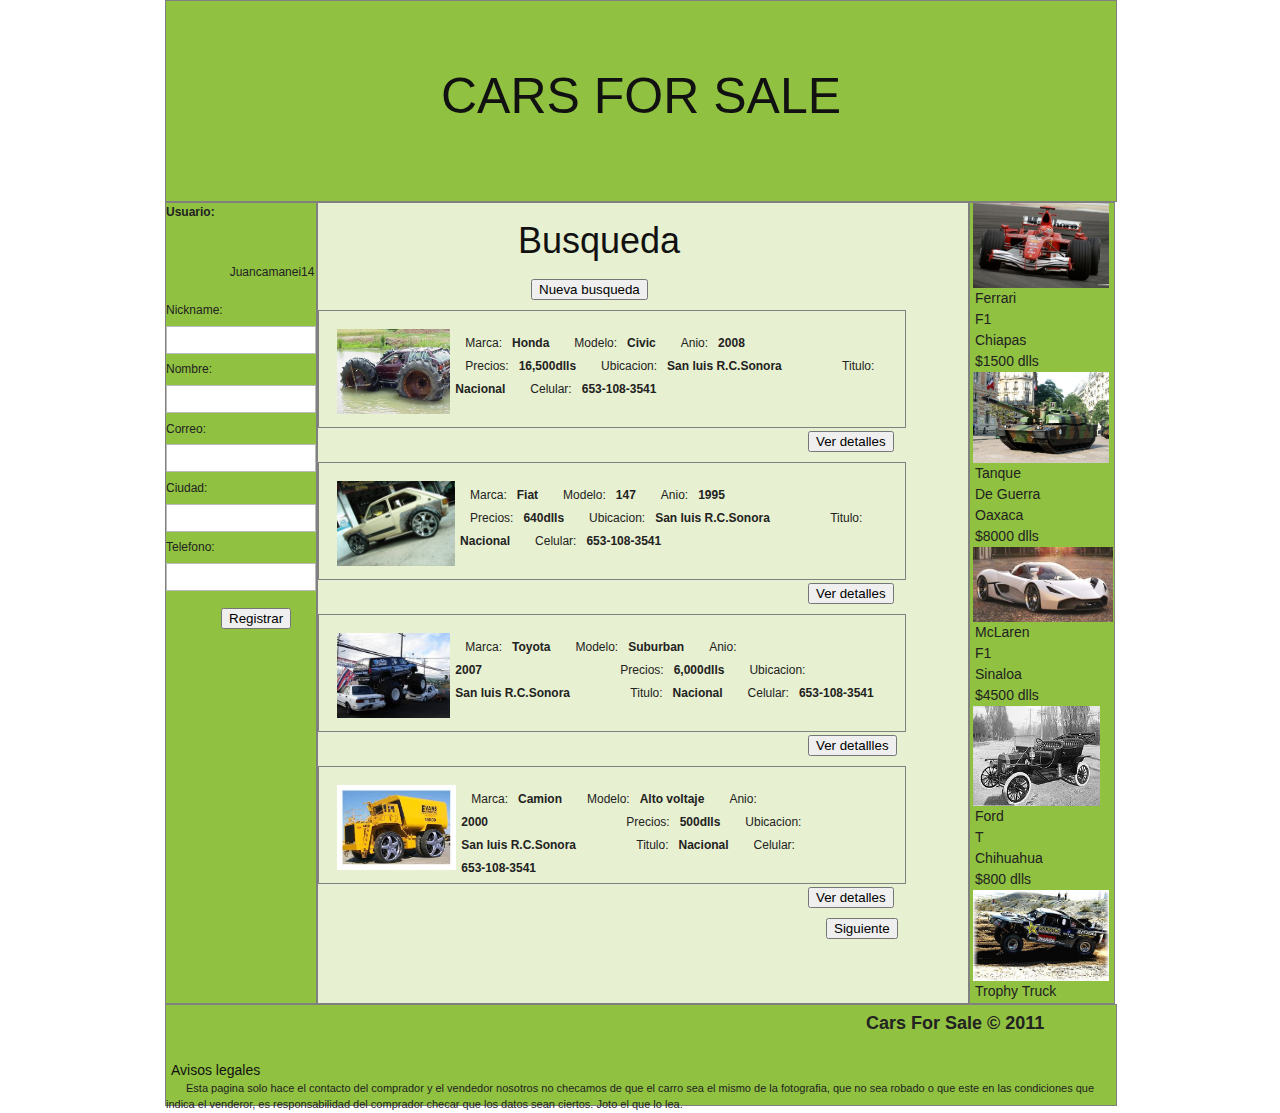
<file: views/account/busqueda.html>
<html>
  <head>
    <link rel="stylesheet" type="text/css" href="../../public/stylesheets/reset.css">
    <link rel="stylesheet" type="text/css" href="../../public/stylesheets/screen.css">
    <link rel="stylesheet" type="text/css" href="../../public/stylesheets/busqueda.css"/> 
  </head>
  <body>
  <div class="container">
    <div id="header" class="floatleft clear">
      <h1>CARS FOR SALE<h1>
    </div>



    <div id="leftsidebar" class="floatleft clear">
      <strong class="floatleft">Usuario:</strong> 
      <p class="floatleft">Juancamanei14</p>
      <form>
        Nickname: <input type="text" name="nickname" /><br /> 
        Nombre: <input type="text" name="nombre" /><br />
        Correo: <input type="text" name="correo" /><br />
        Ciudad: <input type="text" name="Ciudad" /><br />
        Telefono: <input type="text" name="telefono" />
      <input type="submit" value="Registrar" />
      </form>

    </div>




    <div id="mainnav" class="floatleft">
      <h1 class="floatleft">Busqueda</h1>
      <input class="uno floatleft" type="submit" value="Nueva busqueda" />
      <div class="box floatleft clear">
              <img class="van floatleft" src="../../public/images/honda2.jpg" widht="110px" height="85px">  
              <p class="floatleft">Marca:</p><strong class="floatleft">Honda</strong>
              <p class="floatleft">Modelo:</p><strong class="floatleft">Civic</strong>
              <p class="floatleft">Anio:</p><strong class="uno floatleft">2008</strong>
              <p class="floatleft">Precios:</p><strong class="floatleft">16,500dlls</strong>
              <p class="floatleft">Ubicacion:</p><strong class="dos floatleft">San luis R.C.Sonora</strong>
              <p class="floatleft">Titulo:</p><strong class="floatleft">Nacional</strong>
              <p class="floatleft">Celular:</p><strong class="floatleft">653-108-3541</strong>
      </div>             
              <input class="floatleft" type="submit" value="Ver detalles" />
      <div class="box floatleft clear">
              <img class="lancha floatleft" src="../../public/images/fiat147.jpg" widht="110px" height="85px">  
              <p class="floatleft">Marca:</p><strong class="floatleft">Fiat</strong>
              <p class="floatleft">Modelo:</p><strong class="floatleft">147</strong>
              <p class="floatleft">Anio:</p><strong class="uno floatleft">1995</strong>
              <p class="floatleft">Precios:</p><strong class="floatleft">640dlls</strong>
              <p class="floatleft">Ubicacion:</p><strong class="dos floatleft">San luis R.C.Sonora</strong>
              <p class="floatleft">Titulo:</p><strong class="floatleft">Nacional</strong>
              <p class="floatleft">Celular:</p><strong class="floatleft">653-108-3541</strong>  
      </div>      
              <input class="floatleft" type="submit" value="Ver detalles" />
      <div class="box floatleft clear">
              <img class="jeep floatleft" src="../../public/images/suburban.JPG" widht="110px" height="85px">  
              <p class="floatleft">Marca:</p><strong class="floatleft">Toyota</strong>
              <p class="floatleft">Modelo:</p><strong class="floatleft">Suburban</strong>
              <p class="floatleft">Anio:</p><strong class="uno floatleft">2007</strong>
              <p class="floatleft">Precios:</p><strong class="floatleft">6,000dlls</strong>
              <p class="floatleft">Ubicacion:</p><strong class="dos floatleft">San luis R.C.Sonora</strong>
              <p class="floatleft">Titulo:</p><strong class="floatleft">Nacional</strong>
              <p class="floatleft">Celular:</p><strong class="floatleft">653-108-3541</strong>  
      </div>   
              <input class="floatleft" type="submit" value="Ver detallles" />
              <div class="box floatleft clear">
              <img class="van floatleft" src="../../public/images/camion.jpg" widht="110px" height="85px">  
              <p class="floatleft">Marca:</p><strong class="floatleft">Camion</strong>
              <p class="floatleft">Modelo:</p><strong class="floatleft">Alto voltaje</strong>
              <p class="floatleft">Anio:</p><strong class="uno floatleft">2000</strong>
              <p class="floatleft">Precios:</p><strong class="floatleft">500dlls</strong>
              <p class="floatleft">Ubicacion:</p><strong class="dos floatleft">San luis R.C.Sonora</strong>
              <p class="floatleft">Titulo:</p><strong class="floatleft">Nacional</strong>
              <p class="floatleft">Celular:</p><strong class="floatleft">653-108-3541</strong>
      </div>             
              <input class="floatleft" type="submit" value="Ver detalles" />
              <input class="dos floatleft" type="submit" value="Siguiente" />
    </div>
   
   
   

   
   
    <div id="rightsidebar" class="floatleft">
      <img class="ferrari" src="	../../public/images/ferrari.jpg" widht="110px" height="85px">  
      <p class="floatleft clear">Ferrari</p>
      <p class="floatleft clear">F1</p>
      <p class="floatleft clear">Chiapas</p>
      <p class="floatleft clear">$1500 dlls</p>
      <img class="tanque" src="../../public/images/tanque.jpg" widht="121px" height="91px">
      <p class="floatleft clear">Tanque</p>
      <p class="floatleft clear">De Guerra</p>
      <p class="floatleft clear">Oaxaca</p>
      <p class="floatleft clear">$8000 dlls</p>      
      <img class="mclaren" src="../../public/images/mclaren.jpg" widht="95px" height="75px">
      <p class="floatleft clear">McLaren</p>
      <p class="floatleft clear">F1</p>
      <p class="floatleft clear">Sinaloa</p>
      <p class="floatleft clear">$4500 dlls</p>
      <img class="fordt" src="../../public/images/fordt.jpg" widht="141px" height="100px">
      <p class="floatleft clear">Ford</p>
      <p class="floatleft clear">T</p>
      <p class="floatleft clear">Chihuahua</p>
      <p class="floatleft clear">$800 dlls</p>
      <img class="riviera" src="../../public/images/riviera.jpg" widht="121px" height="91px">   
      <p class="floatleft clear">Trophy Truck</p>
      <p class="floatleft clear">Riviera</p>
      <p class="floatleft clear">tepic</p>
      <p class="floatleft clear">$1200 dlls</p>    
    </div>
   
   
    <div id="footer" class="floatleft">
      <strong class="floatleft">Cars For Sale &copy; 2011</strong>
      <h4 class="floatleft clear">Avisos legales</h4>
      <p class="floatleft">Esta pagina solo hace el contacto del comprador y el vendedor nosotros 
         no checamos de que el carro sea el mismo de la fotografia, que no sea 
         robado o que este en las condiciones que indica el venderor, es 
         responsabilidad del comprador checar que los datos sean ciertos. Joto el que lo lea.<p>
    </div>
  </div> 
  </body>
</html>
</file>
<file: public/stylesheets/screen.css>
/* -----------------------------------------------------------------------


 Blueprint CSS Framework 0.9
 http://blueprintcss.org

   * Copyright (c) 2007-Present. See LICENSE for more info.
   * See README for instructions on how to use Blueprint.
   * For credits and origins, see AUTHORS.
   * This is a compressed file. See the sources in the 'src' directory.

----------------------------------------------------------------------- */

/* reset.css */
html, body, div, span, object, iframe, h1, h2, h3, h4, h5, h6, p, blockquote, pre, a, abbr, acronym, address, code, del, dfn, em, img, q, dl, dt, dd, ol, ul, li, fieldset, form, label, legend, table, caption, tbody, tfoot, thead, tr, th, td, article, aside, dialog, figure, footer, header, hgroup, nav, section {margin:0;padding:0;border:0;font-weight:inherit;font-style:inherit;font-size:100%;font-family:inherit;vertical-align:baseline;}
article, aside, dialog, figure, footer, header, hgroup, nav, section {display:block;}
body {line-height:1.5;}
table {border-collapse:separate;border-spacing:0;}
caption, th, td {text-align:left;font-weight:normal;}
table, td, th {vertical-align:middle;}
blockquote:before, blockquote:after, q:before, q:after {content:"";}
blockquote, q {quotes:"" "";}
a img {border:none;}

/* typography.css */
html {font-size:100.01%;}
body {font-size:75%;color:#222;background:#fff;font-family:"Helvetica Neue", Arial, Helvetica, sans-serif;}
h1, h2, h3, h4, h5, h6 {font-weight:normal;color:#111;}
h1 {font-size:3em;line-height:1;margin-bottom:0.5em;}
h2 {font-size:2em;margin-bottom:0.75em;}
h3 {font-size:1.5em;line-height:1;margin-bottom:1em;}
h4 {font-size:1.2em;line-height:1.25;margin-bottom:1.25em;}
h5 {font-size:1em;font-weight:bold;margin-bottom:1.5em;}
h6 {font-size:1em;font-weight:bold;}
h1 img, h2 img, h3 img, h4 img, h5 img, h6 img {margin:0;}
p {margin:0 0 1.5em;}
p img.left {float:left;margin:1.5em 1.5em 1.5em 0;padding:0;}
p img.right {float:right;margin:1.5em 0 1.5em 1.5em;}
a:focus, a:hover {color:#000;}
a {color:#009;text-decoration:underline;}
blockquote {margin:1.5em;color:#666;font-style:italic;}
strong {font-weight:bold;}
em, dfn {font-style:italic;}
dfn {font-weight:bold;}
sup, sub {line-height:0;}
abbr, acronym {border-bottom:1px dotted #666;}
address {margin:0 0 1.5em;font-style:italic;}
del {color:#666;}
pre {margin:1.5em 0;white-space:pre;}
pre, code, tt {font:1em 'andale mono', 'lucida console', monospace;line-height:1.5;}
li ul, li ol {margin:0;}
ul, ol {margin:0 1.5em 1.5em 0;padding-left:3.333em;}
ul {list-style-type:disc;}
ol {list-style-type:decimal;}
dl {margin:0 0 1.5em 0;}
dl dt {font-weight:bold;}
dd {margin-left:1.5em;}
table {margin-bottom:1.4em;width:100%;}
th {font-weight:bold;}
thead th {background:#c3d9ff;}
th, td, caption {padding:4px 10px 4px 5px;}
tr.even td {background:#e5ecf9;}
tfoot {font-style:italic;}
caption {background:#eee;}
.small {font-size:.8em;margin-bottom:1.875em;line-height:1.875em;}
.large {font-size:1.2em;line-height:2.5em;margin-bottom:1.25em;}
.hide {display:none;}
.quiet {color:#666;}
.loud {color:#000;}
.highlight {background:#ff0;}
.added {background:#060;color:#fff;}
.removed {background:#900;color:#fff;}
.first {margin-left:0;padding-left:0;}
.last {margin-right:0;padding-right:0;}
.top {margin-top:0;padding-top:0;}
.bottom {margin-bottom:0;padding-bottom:0;}

/* forms.css */
label {font-weight:bold;}
fieldset {padding:1.4em;margin:0 0 1.5em 0;border:1px solid #ccc;}
legend {font-weight:bold;font-size:1.2em;}
input[type=text], input[type=password], input.text, input.title, textarea, select {background-color:#fff;border:1px solid #bbb;}
input[type=text]:focus, input[type=password]:focus, input.text:focus, input.title:focus, textarea:focus, select:focus {border-color:#666;}
input[type=text], input[type=password], input.text, input.title, textarea, select {margin:0.5em 0;}
input.text, input.title {width:300px;padding:5px;}
input.title {font-size:1.5em;}
textarea {width:390px;height:250px;padding:5px;}
input[type=checkbox], input[type=radio], input.checkbox, input.radio {position:relative;top:.25em;}
form.inline {line-height:3;}
form.inline p {margin-bottom:0;}
.error, .notice, .success {padding:.8em;margin-bottom:1em;border:2px solid #ddd;}
.error {background:#FBE3E4;color:#8a1f11;border-color:#FBC2C4;}
.notice {background:#FFF6BF;color:#514721;border-color:#FFD324;}
.success {background:#E6EFC2;color:#264409;border-color:#C6D880;}
.error a {color:#8a1f11;}
.notice a {color:#514721;}
.success a {color:#264409;}

/* grid.css */
.container {width:950px;margin:0 auto;}
.showgrid {background:url(src/grid.png);}
.column, .span-1, .span-2, .span-3, .span-4, .span-5, .span-6, .span-7, .span-8, .span-9, .span-10, .span-11, .span-12, .span-13, .span-14, .span-15, .span-16, .span-17, .span-18, .span-19, .span-20, .span-21, .span-22, .span-23, .span-24 {float:left;margin-right:10px;}
.last {margin-right:0;}
.span-1 {width:30px;}
.span-2 {width:70px;}
.span-3 {width:110px;}
.span-4 {width:150px;}
.span-5 {width:190px;}
.span-6 {width:230px;}
.span-7 {width:270px;}
.span-8 {width:310px;}
.span-9 {width:350px;}
.span-10 {width:390px;}
.span-11 {width:430px;}
.span-12 {width:470px;}
.span-13 {width:510px;}
.span-14 {width:550px;}
.span-15 {width:590px;}
.span-16 {width:630px;}
.span-17 {width:670px;}
.span-18 {width:710px;}
.span-19 {width:750px;}
.span-20 {width:790px;}
.span-21 {width:830px;}
.span-22 {width:870px;}
.span-23 {width:910px;}
.span-24 {width:950px;margin-right:0;}
input.span-1, textarea.span-1, input.span-2, textarea.span-2, input.span-3, textarea.span-3, input.span-4, textarea.span-4, input.span-5, textarea.span-5, input.span-6, textarea.span-6, input.span-7, textarea.span-7, input.span-8, textarea.span-8, input.span-9, textarea.span-9, input.span-10, textarea.span-10, input.span-11, textarea.span-11, input.span-12, textarea.span-12, input.span-13, textarea.span-13, input.span-14, textarea.span-14, input.span-15, textarea.span-15, input.span-16, textarea.span-16, input.span-17, textarea.span-17, input.span-18, textarea.span-18, input.span-19, textarea.span-19, input.span-20, textarea.span-20, input.span-21, textarea.span-21, input.span-22, textarea.span-22, input.span-23, textarea.span-23, input.span-24, textarea.span-24 {border-left-width:1px!important;border-right-width:1px!important;padding-left:5px!important;padding-right:5px!important;}
input.span-1, textarea.span-1 {width:18px!important;}
input.span-2, textarea.span-2 {width:58px!important;}
input.span-3, textarea.span-3 {width:98px!important;}
input.span-4, textarea.span-4 {width:138px!important;}
input.span-5, textarea.span-5 {width:178px!important;}
input.span-6, textarea.span-6 {width:218px!important;}
input.span-7, textarea.span-7 {width:258px!important;}
input.span-8, textarea.span-8 {width:298px!important;}
input.span-9, textarea.span-9 {width:338px!important;}
input.span-10, textarea.span-10 {width:378px!important;}
input.span-11, textarea.span-11 {width:418px!important;}
input.span-12, textarea.span-12 {width:458px!important;}
input.span-13, textarea.span-13 {width:498px!important;}
input.span-14, textarea.span-14 {width:538px!important;}
input.span-15, textarea.span-15 {width:578px!important;}
input.span-16, textarea.span-16 {width:618px!important;}
input.span-17, textarea.span-17 {width:658px!important;}
input.span-18, textarea.span-18 {width:698px!important;}
input.span-19, textarea.span-19 {width:738px!important;}
input.span-20, textarea.span-20 {width:778px!important;}
input.span-21, textarea.span-21 {width:818px!important;}
input.span-22, textarea.span-22 {width:858px!important;}
input.span-23, textarea.span-23 {width:898px!important;}
input.span-24, textarea.span-24 {width:938px!important;}
.append-1 {padding-right:40px;}
.append-2 {padding-right:80px;}
.append-3 {padding-right:120px;}
.append-4 {padding-right:160px;}
.append-5 {padding-right:200px;}
.append-6 {padding-right:240px;}
.append-7 {padding-right:280px;}
.append-8 {padding-right:320px;}
.append-9 {padding-right:360px;}
.append-10 {padding-right:400px;}
.append-11 {padding-right:440px;}
.append-12 {padding-right:480px;}
.append-13 {padding-right:520px;}
.append-14 {padding-right:560px;}
.append-15 {padding-right:600px;}
.append-16 {padding-right:640px;}
.append-17 {padding-right:680px;}
.append-18 {padding-right:720px;}
.append-19 {padding-right:760px;}
.append-20 {padding-right:800px;}
.append-21 {padding-right:840px;}
.append-22 {padding-right:880px;}
.append-23 {padding-right:920px;}
.prepend-1 {padding-left:40px;}
.prepend-2 {padding-left:80px;}
.prepend-3 {padding-left:120px;}
.prepend-4 {padding-left:160px;}
.prepend-5 {padding-left:200px;}
.prepend-6 {padding-left:240px;}
.prepend-7 {padding-left:280px;}
.prepend-8 {padding-left:320px;}
.prepend-9 {padding-left:360px;}
.prepend-10 {padding-left:400px;}
.prepend-11 {padding-left:440px;}
.prepend-12 {padding-left:480px;}
.prepend-13 {padding-left:520px;}
.prepend-14 {padding-left:560px;}
.prepend-15 {padding-left:600px;}
.prepend-16 {padding-left:640px;}
.prepend-17 {padding-left:680px;}
.prepend-18 {padding-left:720px;}
.prepend-19 {padding-left:760px;}
.prepend-20 {padding-left:800px;}
.prepend-21 {padding-left:840px;}
.prepend-22 {padding-left:880px;}
.prepend-23 {padding-left:920px;}
.border {padding-right:4px;margin-right:5px;border-right:1px solid #eee;}
.colborder {padding-right:24px;margin-right:25px;border-right:1px solid #eee;}
.pull-1 {margin-left:-40px;}
.pull-2 {margin-left:-80px;}
.pull-3 {margin-left:-120px;}
.pull-4 {margin-left:-160px;}
.pull-5 {margin-left:-200px;}
.pull-6 {margin-left:-240px;}
.pull-7 {margin-left:-280px;}
.pull-8 {margin-left:-320px;}
.pull-9 {margin-left:-360px;}
.pull-10 {margin-left:-400px;}
.pull-11 {margin-left:-440px;}
.pull-12 {margin-left:-480px;}
.pull-13 {margin-left:-520px;}
.pull-14 {margin-left:-560px;}
.pull-15 {margin-left:-600px;}
.pull-16 {margin-left:-640px;}
.pull-17 {margin-left:-680px;}
.pull-18 {margin-left:-720px;}
.pull-19 {margin-left:-760px;}
.pull-20 {margin-left:-800px;}
.pull-21 {margin-left:-840px;}
.pull-22 {margin-left:-880px;}
.pull-23 {margin-left:-920px;}
.pull-24 {margin-left:-960px;}
.pull-1, .pull-2, .pull-3, .pull-4, .pull-5, .pull-6, .pull-7, .pull-8, .pull-9, .pull-10, .pull-11, .pull-12, .pull-13, .pull-14, .pull-15, .pull-16, .pull-17, .pull-18, .pull-19, .pull-20, .pull-21, .pull-22, .pull-23, .pull-24 {float:left;position:relative;}
.push-1 {margin:0 -40px 1.5em 40px;}
.push-2 {margin:0 -80px 1.5em 80px;}
.push-3 {margin:0 -120px 1.5em 120px;}
.push-4 {margin:0 -160px 1.5em 160px;}
.push-5 {margin:0 -200px 1.5em 200px;}
.push-6 {margin:0 -240px 1.5em 240px;}
.push-7 {margin:0 -280px 1.5em 280px;}
.push-8 {margin:0 -320px 1.5em 320px;}
.push-9 {margin:0 -360px 1.5em 360px;}
.push-10 {margin:0 -400px 1.5em 400px;}
.push-11 {margin:0 -440px 1.5em 440px;}
.push-12 {margin:0 -480px 1.5em 480px;}
.push-13 {margin:0 -520px 1.5em 520px;}
.push-14 {margin:0 -560px 1.5em 560px;}
.push-15 {margin:0 -600px 1.5em 600px;}
.push-16 {margin:0 -640px 1.5em 640px;}
.push-17 {margin:0 -680px 1.5em 680px;}
.push-18 {margin:0 -720px 1.5em 720px;}
.push-19 {margin:0 -760px 1.5em 760px;}
.push-20 {margin:0 -800px 1.5em 800px;}
.push-21 {margin:0 -840px 1.5em 840px;}
.push-22 {margin:0 -880px 1.5em 880px;}
.push-23 {margin:0 -920px 1.5em 920px;}
.push-24 {margin:0 -960px 1.5em 960px;}
.push-1, .push-2, .push-3, .push-4, .push-5, .push-6, .push-7, .push-8, .push-9, .push-10, .push-11, .push-12, .push-13, .push-14, .push-15, .push-16, .push-17, .push-18, .push-19, .push-20, .push-21, .push-22, .push-23, .push-24 {float:right;position:relative;}
.prepend-top {margin-top:1.5em;}
.append-bottom {margin-bottom:1.5em;}
.box {padding:1.5em;margin-bottom:1.5em;background:#E5ECF9;}
hr {background:#ddd;color:#ddd;clear:both;float:none;width:100%;height:.1em;margin:0 0 1.45em;border:none;}
hr.space {background:#fff;color:#fff;visibility:hidden;}
.clearfix:after, .container:after {content:"\0020";display:block;height:0;clear:both;visibility:hidden;overflow:hidden;}
.clearfix, .container {display:block;}
.clear {clear:both;}
</file>
<file: public/stylesheets/busqueda.css>
#header
{
background-color:#90C140;
width:950px;
height:200px;	
border:1px solid gray;
}
#header h1
{
font-size:50px;
text-align:center;
margin:70px 0 0 0;
}



#leftsidebar   
{
background-color:#90C140;
width:150;
height:800;
border:1px solid gray;
}
#leftsidebar p
{margin:0 0 0 0;}

#leftsidebar button
{
margin:50px 0 0 40px;
}  

#leftsidebar p
{
margin:60px 0 20px 15px;
}

#leftsidebar input[type="text"]  
{height:28; width:150; horizontal-align:right;}

#leftsidebar input[type="submit"]
{ margin:10px 0 0 55px;}


#mainnav
{
background-color:#E7F0D0;
width:650;
height:800;
border:1px solid gray;
}
#mainnav h1
{margin:20px 0 20px 200px;}
#mainnav .box
{
background-color:#E7F0D0;
width:550px;
height:80px;
border:1px solid gray;
}

#mainnav p
{margin:5px 5px 0 15px;}
#mainnav strong.uno
{
margin:5px 5px 0 25px;
width:140px;
}
#mainnav strong.dos
{
margin:5px 5px 0 25px;
width:150px;
}
#mainnav .box strong
{
margin:5px 10px 0 5px;
}
#mainnav input[type="submit"]
{ margin:-15px 0 10px 490px;}
#mainnav input.uno[type="submit"]
{ margin:0px 0 10px 213px;}
#mainnav input.dos[type="submit"]
{ margin:0px 0 10px 508px;}


#rightsidebar
{
background-color:#90C140;
width:144;
height:800;
border:1px solid gray;
}
#rightsidebar p
{
font-size:14px;
margin:0 0 0 5px;
}
#rightsidebar img
{
margin:0 0 0 3px;
}





#footer
{
background-color:#90C140;
width:950;
height:100;
border:1px solid gray;
}
#footer strong
{
font-size:18px;
margin: 5px 0 0 700px;
}
#footer h4
{
margin:25px 0 0 5px;
font-size:14px;
}
#footer p
{
margin:0 0 0 0;
font-size:11px;
text-indent:20px;
}




.floatleft
  {
    float:left;
  }
.clear
  {
    clear:both;
  }
</file>
